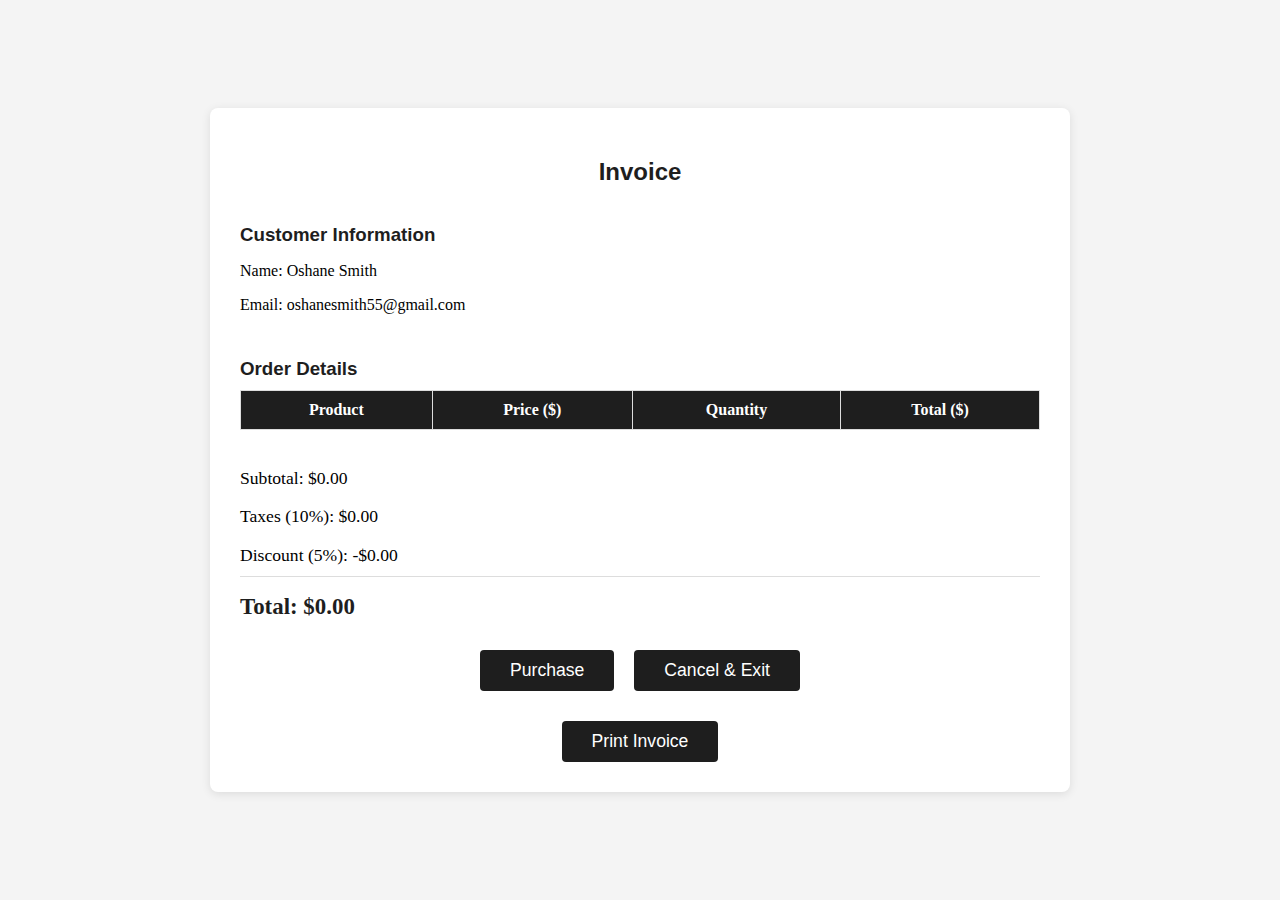
<file: invoice.html>
<!DOCTYPE html>
<html lang="en">
<head>
    <meta charset="UTF-8">
    <meta name="viewport" content="width=device-width, initial-scale=1.0">
    <title>Invoice - PureBeans</title>
    <link rel="stylesheet" href="invoice.css">
    <script defer src="Invoice.js"></script>
    <link rel="icon" href="AN-IMAGES/coffee-bean.png" type="image/x-icon">
</head>
<body>
    <!-- Invoice Section -->
    <section class="invoice-section">
        <h2>Invoice</h2>
        <div class="invoice-details">
            <!-- Customer Information -->
            <div class="customer-info">
                <h3>Customer Information</h3>
                <p>Name: <span id="customer-name">Oshane Smith</span></p>
                <p>Email: <span id="customer-email">oshanesmith55@gmail.com</span></p>
            </div>
            
            <!-- Order Details -->
            <div class="order-info">
                <h3>Order Details</h3>
                <table>
                    <thead>
                        <tr>
                            <th>Product</th>
                            <th>Price ($)</th>
                            <th>Quantity</th>
                            <th>Total ($)</th>
                        </tr>
                    </thead>
                    <tbody id="order-items">
                        <!-- Order items will be injected here -->
                    </tbody>
                </table>
            </div>
            
            <!-- Charges Information -->
            <div class="charges-info">
                <p>Subtotal: $<span id="subtotal">0.00</span></p>
                <p>Taxes (10%): $<span id="taxes">0.00</span></p>
                <p>Discount (5%): -$<span id="discount">0.00</span></p>
                <hr>
                <p><strong>Total: $<span id="total">0.00</span></strong></p>
            </div>
        </div>
        
        <!-- Action Buttons -->
        <div class="action-buttons">
            <button id="purchase-button" class="purchase-button">Purchase</button>
            <button id="cancel-exit-button" class="cancel-exit-button">Cancel & Exit</button>
        </div>
        
        <!-- Print Button -->
        <button id="print-button" class="print-button">Print Invoice</button>
    </section>
    
    <!-- Footer (Optional) -->
    <!--
    <footer>
        <p>&copy; 2024 PureBeans. All rights reserved.</p>
    </footer>
    -->
</body>
</html>
</file>
<file: invoice.css>
body 
{
    display: flex;
    align-items: center;        
    justify-content: center;    
    min-height: 100vh;          
    margin: 0;                  
    background-color: #f4f4f4;  
}


.navigation-bar 
{
    display: none;
}


.invoice-section 
{
    max-width: 800px;
    width: 100%;                
    background-color: #fff;
    padding: 30px;
    border-radius: 8px;
    box-shadow: 0 2px 10px rgba(0, 0, 0, 0.1);
    margin: 0;                 
}


.invoice-section h2 
{
    text-align: center;
    margin-bottom: 20px;
    color: #1e1e1e;
    font-family: 'Bebas Neue', Arial, sans-serif;
}


.invoice-details 
{
    display: flex;
    flex-direction: column;
    gap: 20px;
}


.customer-info,
.order-info,
.charges-info 
{
    width: 100%;
}

.customer-info h3,
.order-info h3 
{
    margin-bottom: 10px;
    color: #1e1e1e;
    font-family: 'Bebas Neue', Arial, sans-serif;
}

.customer-info p,
.order-info p 
{
    margin-bottom: 5px;
    font-size: 1em;
}


.order-info table 
{
    width: 100%;
    border-collapse: collapse;
}

.order-info table th,
.order-info table td 
{
    border: 1px solid #ddd;
    padding: 10px;
    text-align: center;
}

.order-info table th 
{
    background-color: #1e1e1e;
    color: #fff;
}


.charges-info p 
{
    font-size: 1.1em;
    margin-bottom: 10px;
}

.charges-info hr 
{
    border: none;
    border-top: 1px solid #ddd;
    margin: 10px 0;
}

.charges-info p strong 
{
    font-size: 1.3em;
    color: #1e1e1e;
}


.action-buttons 
{
    display: flex;
    justify-content: center;
    gap: 20px;
    margin-top: 20px;
}

.purchase-button,
.cancel-exit-button 
{
    background-color: #1e1e1e;
    color: #fff;
    border: none;
    padding: 10px 30px;
    border-radius: 4px;
    cursor: pointer;
    font-size: 1.1em;
    transition: background-color 0.3s;
}

.purchase-button:hover,
.cancel-exit-button:hover 
{
    background-color: #6d6b6b;
}


.print-button 
{
    display: block;
    margin: 30px auto 0;
    background-color: #1e1e1e;
    color: #fff;
    border: none;
    padding: 10px 30px;
    border-radius: 4px;
    cursor: pointer;
    font-size: 1.1em;
    transition: background-color 0.3s;
}

.print-button:hover 
{
    background-color: #6d6b6b;
}


footer 
{
    background-color: #1e1e1e;
    color: #fff;
    padding: 20px 0;
    text-align: center;
    margin-top: 40px;
}


@media (max-width: 600px) 
{
    .invoice-section 
    {
        padding: 20px;
    }

   
}
</file>
